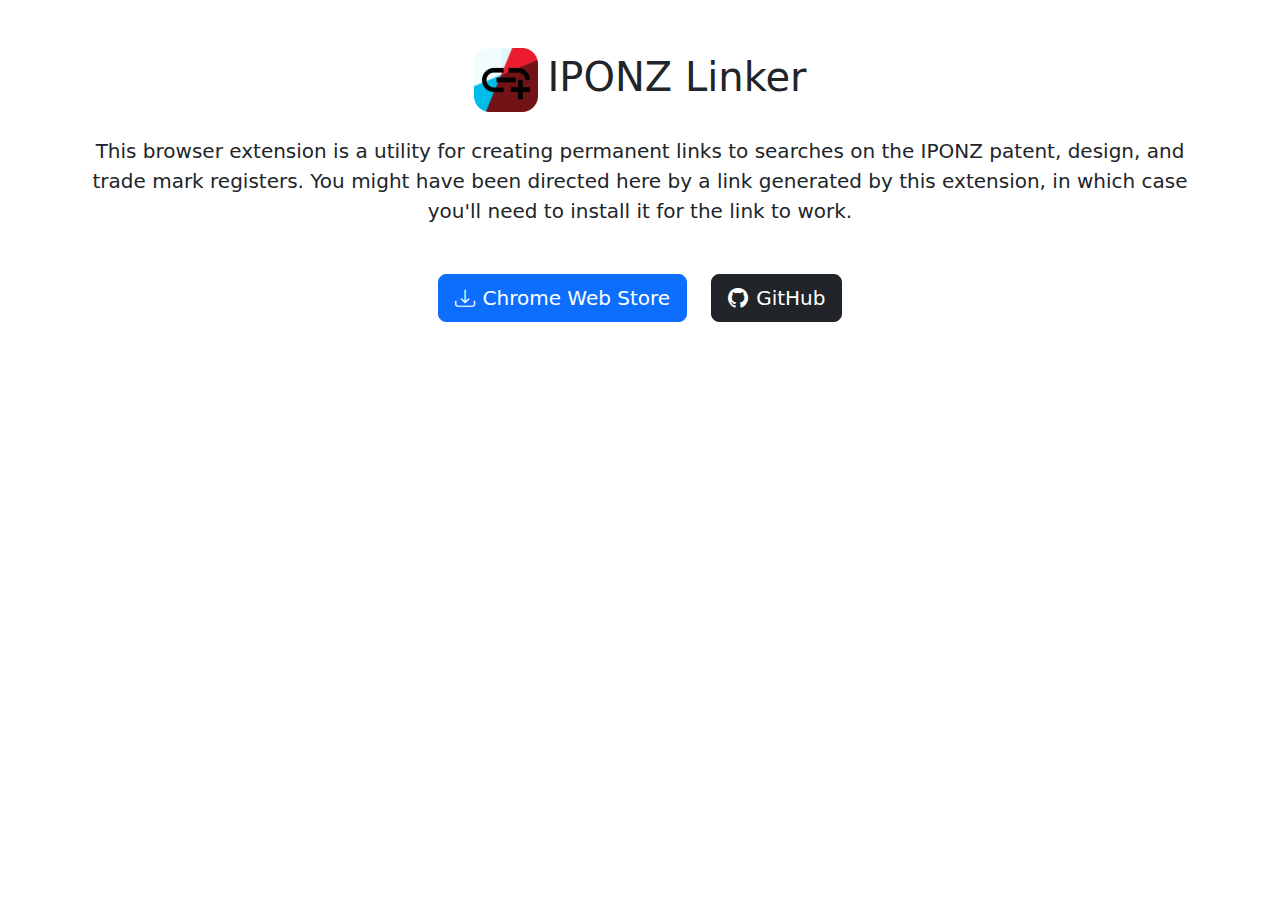
<file: docs/index.html>
<!DOCTYPE html>
<html lang="en">
<head>
    <meta charset="UTF-8">
    <meta name="viewport" content="width=device-width, initial-scale=1.0">
    <title>IPONZ Linker</title>
    <link href="https://cdn.jsdelivr.net/npm/bootstrap@5.3.0/dist/css/bootstrap.min.css" rel="stylesheet">
    <link rel="stylesheet" href="https://cdn.jsdelivr.net/npm/bootstrap-icons@1.10.0/font/bootstrap-icons.css">
    <link rel="stylesheet" href="style.css">
</head>
<body>
    <div class="container text-center mt-5">
        <h1 class="mb-4"><img src="icon-128.png" alt="IPONZ Linker Icon" style="width: 64px; height: 64px; margin-right: 10px;">IPONZ Linker</h1>
        <p class="lead mb-5">This browser extension is a utility for creating permanent links to searches on the IPONZ patent, design, and trade mark registers. You might have been directed here by a link generated by this extension, in which case you'll need to install it for the link to work.</p>

        <div class="d-flex justify-content-center gap-4">
            <a href="https://chromewebstore.google.com/detail/iponz-linker/ekoaiaoikoakfaddefogbojeokkehngk" class="btn btn-primary btn-lg" target="_blank">
                <i class="bi bi-download me-2"></i>Chrome Web Store
            </a>
            <a href="https://github.com/Tradeylouish/iponz_linker" class="btn btn-dark btn-lg" target="_blank">
                <i class="bi bi-github me-2"></i>GitHub
            </a>
        </div>
    </div>
</body>
</html>
</file>
<file: docs/style.css>
@keyframes fadeIn {
    from {
        opacity: 0;
    }
    to {
        opacity: 1;
    }
}

* {
    animation: fadeIn 1s ease-in;
}
</file>
